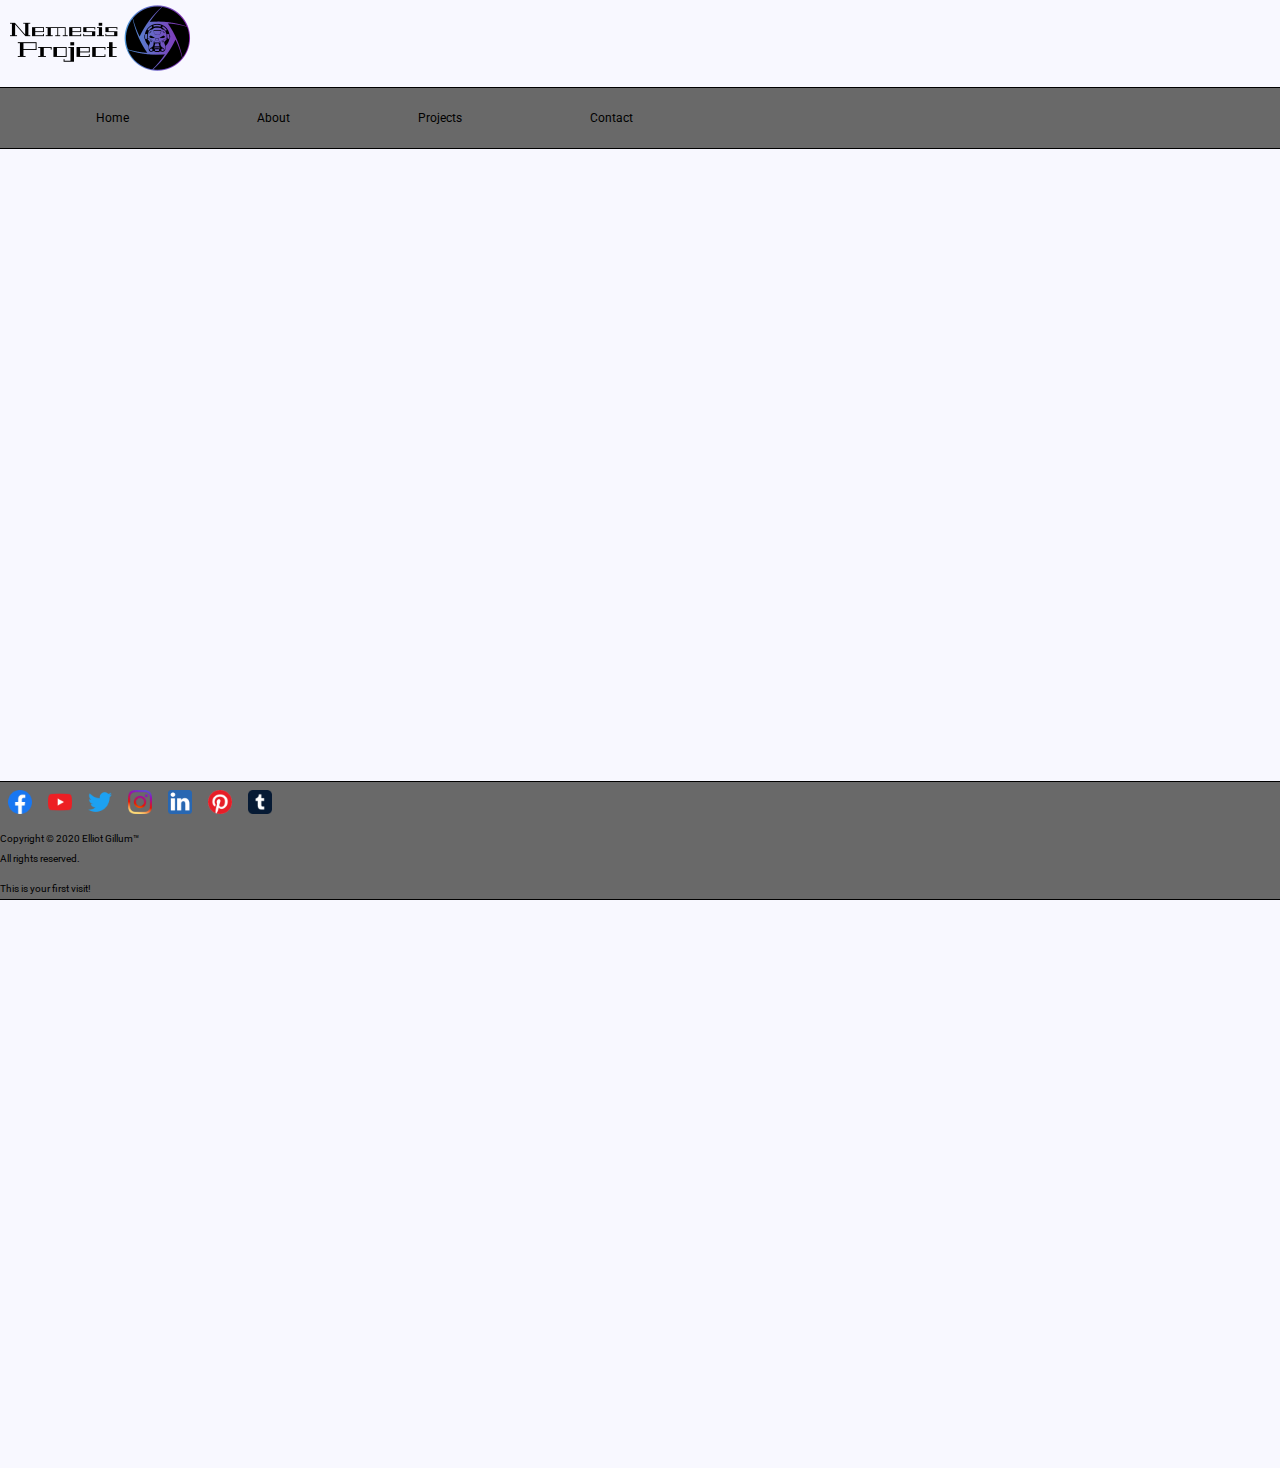
<file: index.html>
﻿<!DOCTYPE html>
<html>
<head>
    <meta charset="utf-8" lang="en-us" />
    <title>Home</title>
    <script src="../scripts/script1.js" type="text/javascript" defer></script>
    <link rel="shortcut icon" href="../images/favicon-32x32.png" type="image/x-icon" />
    <link rel="stylesheet" href="../styles/normalize.css" type="text/css" />
    <link rel="stylesheet" href="../styles/style1.css" type="text/css" />
    <link rel="preconnect" href="https://fonts.gstatic.com">
    <link rel="stylesheet" href="https://fonts.googleapis.com/css2?family=Roboto:wght@500&display=swap">
</head>

<body>
    <div class="container">
        <header class="header">
            <img src="../images/icon.png" />
        </header>
        <nav class="top banner">
            <ul>
                <li><a href="../index.html">Home</a></li>
                <li><a href="../html/about.html">About</a></li>
                <li><a href="../html/projects.html">Projects</a></li>
                <li><a href="../html/contact.html">Contact</a></li>
            </ul>
        </nav>

        <main class="main">
            <br /><br /><br /><br /><br /><br /><br /><br /><br /><br /><br /><br /><br /><br /><br /><br /><br /><br /><br /><br />
            <br /><br /><br /><br /><br /><br /><br /><br /><br /><br /><br /><br /><br /><br /><br /><br /><br /><br /><br /><br />
            <br /><br /><br /><br /><br /><br /><br /><br /><br /><br /><br /><br /><br /><br /><br /><br /><br /><br /><br /><br />

        </main>

        <footer class="footer banner">
            <ul class="socials">
                <li><a href="https://facebook.com"><img src="../images/facebook_icon.png" /></a></li>
                <li><a href="https://youtube.com"><img src="../images/youtube_icon.png" /></a></li>
                <li><a href="https://twitter.com"><img src="../images/twitter_icon.png" /></a></li>
                <li><a href="https://instagram.com"><img src="../images/instagram_icon.png" /></a></li>
                <li><a href="https://linkedin.com"><img src="../images/linkedin_icon.png" /></a></li>
                <li><a href="https://pinterest.com"><img src="../images/pinterest_icon.png" /></a></li>
                <li><a href="https://tumblr.com"><img src="../images/tumblr_icon.png" /></a></li>
            </ul>
            <p>
                Copyright &#169; 2020 Elliot Gillum&#8482;
                <br /> All rights reserved.
            </p>
        </footer>
    </div>
</body>
</html>
</file>
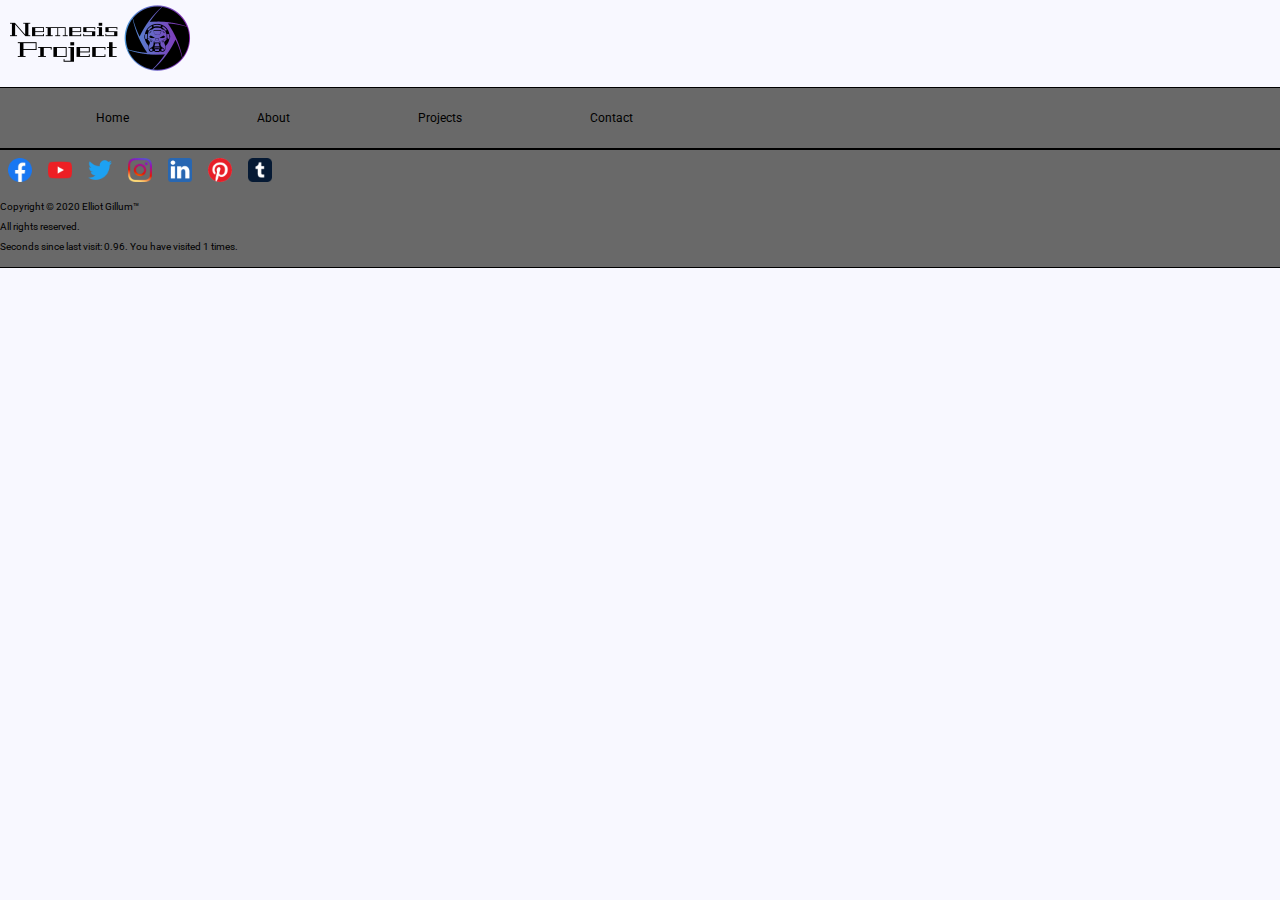
<file: html/about.html>
﻿<!DOCTYPE html>
<html>
<head>
    <meta charset="utf-8" lang="en-us" />
    <title>Home</title>
    <script src="../scripts/script1.js" type="text/javascript" defer></script>
    <link rel="shortcut icon" href="../images/favicon-32x32.png" type="image/x-icon" />
    <link rel="stylesheet" href="../styles/normalize.css" type="text/css" />
    <link rel="stylesheet" href="../styles/style1.css" type="text/css" />
    <link rel="preconnect" href="https://fonts.gstatic.com">
    <link rel="stylesheet" href="https://fonts.googleapis.com/css2?family=Roboto:wght@500&display=swap">
</head>

<body>
    <div class="container">
        <header class="header">
            <img src="../images/icon.png" />
        </header>
        <nav class="top banner">
            <ul>
                <li><a href="../index.html">Home</a></li>
                <li><a href="../html/about.html">About</a></li>
                <li><a href="../html/projects.html">Projects</a></li>
                <li><a href="../html/contact.html">Contact</a></li>
            </ul>
        </nav>

        <main class="main">
            <article>
            </article>
        </main>

        <footer class="footer banner">
            <ul class="socials">
                <li><a href="https://facebook.com"><img src="../images/facebook_icon.png" /></a></li>
                <li><a href="https://youtube.com"><img src="../images/youtube_icon.png" /></a></li>
                <li><a href="https://twitter.com"><img src="../images/twitter_icon.png" /></a></li>
                <li><a href="https://instagram.com"><img src="../images/instagram_icon.png" /></a></li>
                <li><a href="https://linkedin.com"><img src="../images/linkedin_icon.png" /></a></li>
                <li><a href="https://pinterest.com"><img src="../images/pinterest_icon.png" /></a></li>
                <li><a href="https://tumblr.com"><img src="../images/tumblr_icon.png" /></a></li>
            </ul>
            Copyright &#169; 2020 Elliot Gillum&#8482;
            <br /> All rights reserved.
        </footer>
    </div>
</body>
</html>
</file>
<file: styles/style1.css>
﻿/*Setup*/
html, body {
    font-size: 10px;
    font-family: 'Roboto', Helvetica, sans-serif;
    line-height: 2;
    background-color: ghostwhite;
}

li {
    list-style-type: none;
}

a {
    text-decoration: none;
}

*, *::before, *::after {
    box-sizing: border-box;
    margin: 0;
    padding: 0;
}
/************************/

/*Page Container*/
.container {
    display: grid;
    grid-template-rows: repeat(2, auto) 1fr auto;
    grid-template-areas: 'header' 'nav' 'main' 'footer';
}
/**/

.banner {
    background-color: dimgrey;
    position: sticky;
    border-top: 1px solid black;
    border-bottom: 1px solid black;
}


/*Navigation*/
.top {
    top: 0;
    grid-area: nav;
}

    .top ul {
        display: flex;
        flex-direction: row;
        margin: 0 32px;
    }

        .top ul li a {
            display: flex;
            font-size: 1.2rem;
            padding: 2vh 3vw;
            margin: 0 2vw;
            color: black;
        }
/**/

/*Page Header*/
.header {
    grid-area: header;
    
}
/**/

/*Main Content*/
.main {
    grid-area: main;
    height: 100%;
}
/**/

/*Footer*/
.footer {
    grid-area: footer;
    bottom: 0;
}

.footer p:first-of-type {
    margin-bottom: 1rem;
}
/**/

/*Socials*/
.socials {
    display: flex;
}

    .socials li {
        margin: 8px 8px;
    }

        .socials li a img {
            max-width: 24px;
            max-height: 24px;
        }
/**/
</file>
